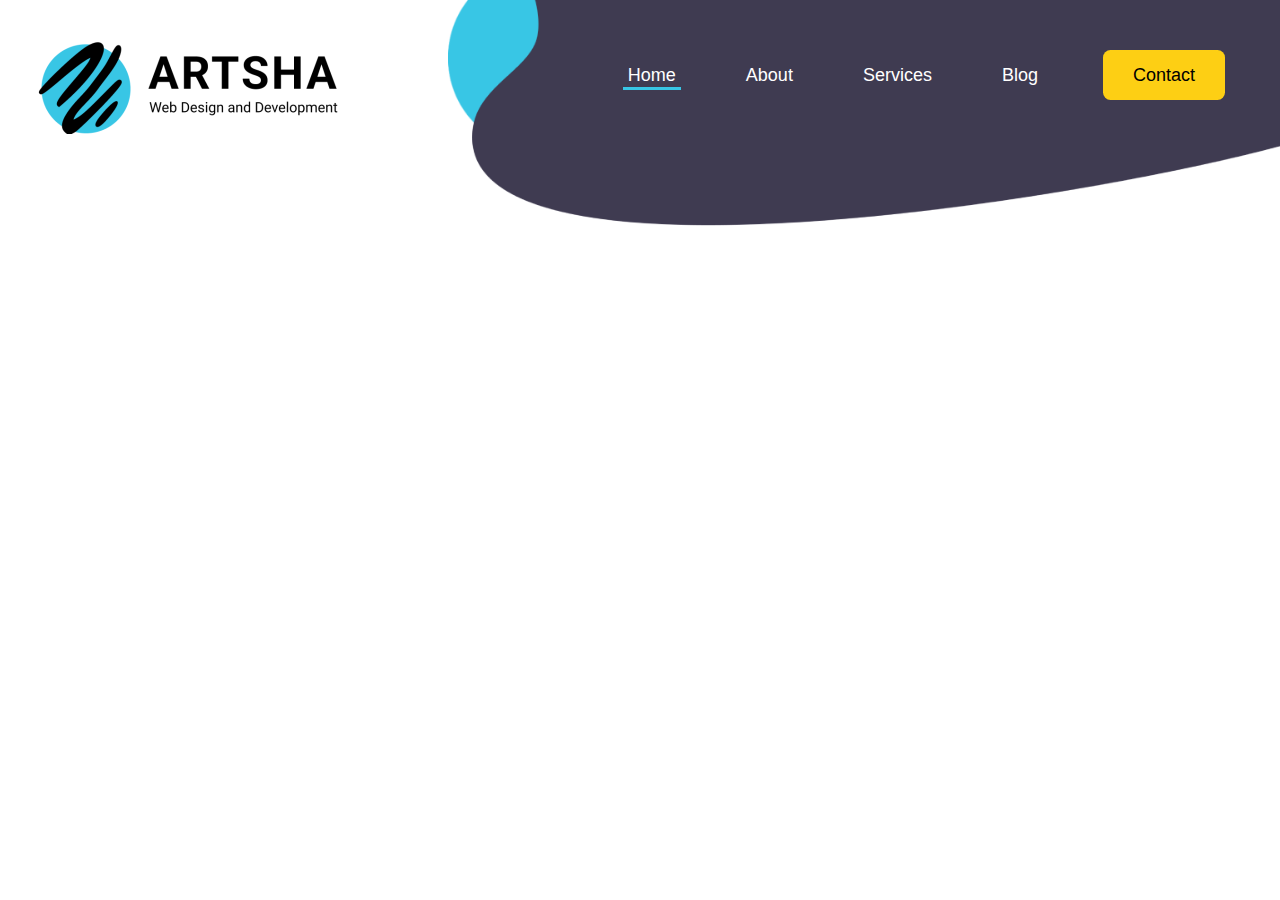
<file: index copy.html>
<!DOCTYPE html>
<html lang="en">

<head>
    <meta charset="UTF-8">
    <meta http-equiv="X-UA-Compatible" content="IE=edge">
    <meta name="viewport" content="width=device-width, initial-scale=1.0">
    <title>Navigation</title>

    <link rel="stylesheet" href="header.css">

    <script src="./menu-toggle.js" async preload></script>
</head>

<body>
    <!--For screen reader, a skip to main content-->
    <a class="skip" aria-label="skip to main content" href="#main">Click To Skip To Main Content</a>

    <!-- ============================================ -->
    <!--                  Navigation                  -->
    <!-- ============================================ -->
    <header>

        <div class="navbar-bg-container">
            <picture>
                <source media="(min-width: 0px) and (max-width: 849px)" srcset="/images/nav-about-sm.png">
                <source media="(min-width: 850px)" srcset="/images/nav-about-lg.png">

                <img class="home-navbar" src="./images/home-nav-bg-l.png" alt="Navbar background image">
            </picture>
        </div>

        <a class="logo" href="index.html">
            <picture>
                <source media="(max-width: 849px)" srcset="/images/logo-home-w.png">
                <source media="(min-width: 850px)" srcset="/images/logo-home.png">
                <img class="home-navbar" src="./images/home-nav-bg-l.png" alt="Navbar background image">
            </picture>
        </a>

        <nav role="navigation">

            <button id="menu-toggle-button" onclick="toggleMenu()">

                <div class="menu-toggle">
                    <span class="line line1"></span>
                    <span class="line line2"></span>
                    <span class="line line3"></span>
                </div>

            </button>

            <ul id="navbar-links" class="">
                <li class="home"><a href="index.html">Home</a></li>
                <li class="about"><a href="./about/about.html">About</a></li>
                <li class="services"><a href="./services/services.html">Services</a></li>
                <li class="blog"><a href="./blog/blog.html">Blog</a></li>
                <li class="contact"><a href="./contact/contact.html">Contact</a></li>
            </ul>

            <div id="opacity-bg" class="" onclick="toggleMenu()"></div>
        </nav>


    </header>

    <main>
        <!-- ============================================ -->
        <!--                     Hero                     -->
        <!-- ============================================ -->

    </main>


</body>

</html>
</file>
<file: header.css>
@media screen and (min-width: 0px) {
  * {
    margin: 0;
    padding: 0;
    list-style: none;
    text-decoration: none;
    box-sizing: border-box;
    font-family: "Poppins", Arial, Helvetica, Verdana;
  }
  .skip {
    position: absolute;
    top: 0;
    left: 0;
    opacity: 0;
    z-index: -1111111;
  }
  header {
    position: relative;
    max-width: 1920px;
    min-height: 400px;
    margin: 0 auto;
    overflow: visible;
  }
  .logo,
  .logo img,
  #navbar-links,
  #navbar-links li {
    transition: 0.3s ease;
  }
}
@media screen and (min-width: 0px) and (max-width: 849px) {
  .navbar-bg-container {
    position: absolute;
    right: 0;
    top: 0;
  }
  .navbar-bg-container img {
    width: 100vw;
    min-height: 175px;
    max-height: 200px;
  }
}
@media screen and (min-width: 850px) {
  .navbar-bg-container {
    position: absolute;
    right: 0;
    top: 0;
  }
  .navbar-bg-container img {
    width: 65vw;
    max-width: 1300px;
  }
}
@media screen and (min-width: 0px) and (max-width: 999px) {
  #navbar-links {
    position: relative;
  }
  #navbar-links .home a::after {
    width: 100%;
    background-color: #38C6E5;
  }
  #navbar-links .home a:hover {
    color: #38C6E5;
    transition: 0.1s;
  }
  #navbar-links .about a::after {
    background-color: #7fd378;
  }
  #navbar-links .about a:hover {
    color: #7fd378;
    transition: 0.1s;
  }
  #navbar-links .services a::after {
    background-color: #804DD4;
  }
  #navbar-links .services a:hover {
    color: #804DD4;
    transition: 0.1s;
  }
  #navbar-links .blog a::after {
    background-color: #D44D4D;
  }
  #navbar-links .blog a:hover {
    color: #D44D4D;
    transition: 0.1s;
  }
}
@media screen and (min-width: 1000px) {
  #navbar-links a {
    position: relative;
  }
  #navbar-links a::after {
    content: "";
    position: absolute;
    left: 0;
    bottom: 5px;
    width: 0;
    height: 3px;
    background-color: #7fd378;
    transition: width 0.2s ease-in-out;
  }
  #navbar-links a:hover::after {
    width: 100%;
  }
  #navbar-links {
    position: relative;
  }
  #navbar-links .home a::after {
    width: 100%;
    background-color: #38C6E5;
  }
  #navbar-links .home a:hover {
    color: #38C6E5;
    transition: 0.1s;
  }
  #navbar-links .about a::after {
    background-color: #7fd378;
  }
  #navbar-links .about a:hover {
    color: #7fd378;
    transition: 0.1s;
  }
  #navbar-links .services a::after {
    background-color: #804DD4;
  }
  #navbar-links .services a:hover {
    color: #804DD4;
    transition: 0.1s;
  }
  #navbar-links .blog a::after {
    background-color: #D44D4D;
  }
  #navbar-links .blog a:hover {
    color: #D44D4D;
    transition: 0.1s;
  }
  #navbar-links .contact a {
    color: black;
    border-radius: 7.5px;
    width: 150px;
    padding: 15px 30px;
    background-color: #fdcf14;
    transition: 0.2s;
  }
  #navbar-links .contact a:hover {
    color: white;
    background-color: #fdcf14;
    transition: 0.2s;
  }
  #navbar-links .contact a::after {
    width: 0;
    background-color: #F2C613;
  }
}
@media screen and (min-width: 0px) and (max-width: 999px) {
  nav {
    position: relative;
    z-index: 999;
  }
  #navbar-links {
    background-color: #3F3B51;
    position: absolute;
    display: flex;
    flex-direction: column;
    justify-content: center;
    align-items: center;
    width: 65vw;
    max-width: 300px;
    height: 100vh;
    right: 0;
    width: 0;
    z-index: 999;
    transition: 0.4s;
  }
  #navbar-links li {
    display: none;
    padding: 20px;
    margin: 7.5px;
  }
  #navbar-links li a {
    color: white;
  }
  #navbar-links.mobile-nav-active {
    background-color: #3F3B51;
    position: absolute;
    display: flex;
    flex-direction: column;
    justify-content: center;
    align-items: center;
    width: 65vw;
    max-width: 300px;
    right: 0;
    z-index: 999;
    transition: 0.4s;
  }
  #navbar-links.mobile-nav-active li {
    display: block;
    padding: 20px;
    margin: 10px;
  }
  #navbar-links.mobile-nav-active li a {
    color: white;
  }
  #opacity-bg {
    display: none;
    height: 100vh;
    width: 100vw;
    transition: 0.3s;
  }
  #opacity-bg.opacity-active {
    display: block;
    z-index: 888;
    height: 100vh;
    width: 100vw;
    background-color: rgba(53, 49, 72, 0.168627451);
    -webkit-backdrop-filter: blur(3px);
            backdrop-filter: blur(3px);
    top: 0;
    left: 0;
  }
}
@media screen and (min-width: 0px) and (max-width: 499px) {
  .logo {
    position: absolute;
    padding: 0;
    margin: 0;
    left: 15px;
    top: 17px;
  }
  .logo img {
    width: 220px;
    height: 100%;
    -o-object-fit: contain;
       object-fit: contain;
  }
}
@media screen and (min-width: 500px) and (max-width: 999px) {
  .logo {
    position: absolute;
    left: 18px;
    top: 18px;
  }
  .logo img {
    width: 270px;
  }
}
@media screen and (min-width: 1000px) and (max-width: 1199px) {
  .logo {
    position: absolute;
    left: 30px;
    top: 25px;
  }
  .logo img {
    width: 300px;
  }
  #navbar-links {
    position: absolute;
    z-index: 5;
    top: 55px;
    right: 20px;
    display: flex;
    flex-direction: row;
    color: white;
    width: auto;
    height: auto;
  }
  #navbar-links li {
    width: auto;
    margin: 0 20px;
  }
  #navbar-links li a {
    width: auto;
    color: white;
    font-weight: 500;
    font-size: 1.125em;
    padding: 10px 5px;
  }
}
@media screen and (min-width: 1200px) and (max-width: 1349px) {
  .logo {
    position: absolute;
    left: 38px;
    top: 38px;
  }
  .logo img {
    width: 300px;
  }
  #navbar-links {
    position: absolute;
    z-index: 5;
    top: 65px;
    right: 25px;
    display: flex;
    flex-direction: row;
    color: white;
    width: auto;
    height: auto;
  }
  #navbar-links li {
    width: auto;
    margin: 0 30px;
  }
  #navbar-links li a {
    width: auto;
    color: white;
    font-weight: 500;
    font-size: 1.125em;
    padding: 10px 5px;
  }
}
@media screen and (min-width: 1350px) and (max-width: 1499px) {
  .logo {
    position: absolute;
    left: 65px;
    top: 50px;
  }
  .logo img {
    width: 300PX;
  }
  #navbar-links {
    position: absolute;
    z-index: 5;
    top: 80px;
    right: 40px;
    display: flex;
    flex-direction: row;
    color: white;
    width: auto;
    height: auto;
  }
  #navbar-links li {
    width: auto;
    margin: 0 40px;
  }
  #navbar-links li a {
    width: auto;
    color: white;
    font-weight: 500;
    font-size: 1.125em;
    padding: 10px 5px;
  }
}
@media screen and (min-width: 1500px) {
  .logo {
    position: absolute;
    margin-left: 75px;
    top: 60px;
  }
  .logo img {
    width: 360px;
  }
  #navbar-links {
    position: absolute;
    z-index: 5;
    top: 95px;
    right: 55px;
    display: flex;
    flex-direction: row;
    color: white;
    width: auto;
    height: auto;
  }
  #navbar-links li {
    width: auto;
    margin: 0 50px;
  }
  #navbar-links li a {
    width: auto;
    color: white;
    font-weight: 500;
    font-size: 1.125em;
    padding: 10px 5px;
  }
}
@media screen and (min-width: 0px) {
  #menu-toggle-button {
    position: fixed;
    background-color: transparent;
    right: 27px;
    top: 29px;
    width: 30px;
    height: 27px;
    justify-content: center;
    align-items: center;
    border: none;
    z-index: 9999;
  }
  .menu-toggle {
    width: 30px;
    height: 25px;
    display: flex;
    flex-direction: column;
    justify-content: space-between;
    cursor: pointer;
  }
  .line {
    height: 3px;
    background-color: white;
    transition: transform 0.5s;
    border-radius: 2px;
    opacity: 100%;
  }
  .active.line1 {
    transform: translate(-2px, 11px) rotate(225deg);
    width: 110%;
  }
  .active.line2 {
    transform-origin: center;
    transform: translate(-2px, 0%) rotate(-225deg);
    width: 110%;
  }
  .active.line3 {
    transform: translate(0%, -20px);
    opacity: 0%;
  }
}
@media screen and (min-width: 500px) and (max-width: 999px) {
  #menu-toggle-button {
    background-color: transparent;
    position: absolute;
    right: 34px;
    top: 34px;
    width: 30px;
    height: 27px;
    justify-content: center;
    align-items: center;
    border: none;
  }
}
@media screen and (min-width: 1000px) {
  #menu-toggle-button {
    display: none;
  }
}/*# sourceMappingURL=header.css.map */
</file>
